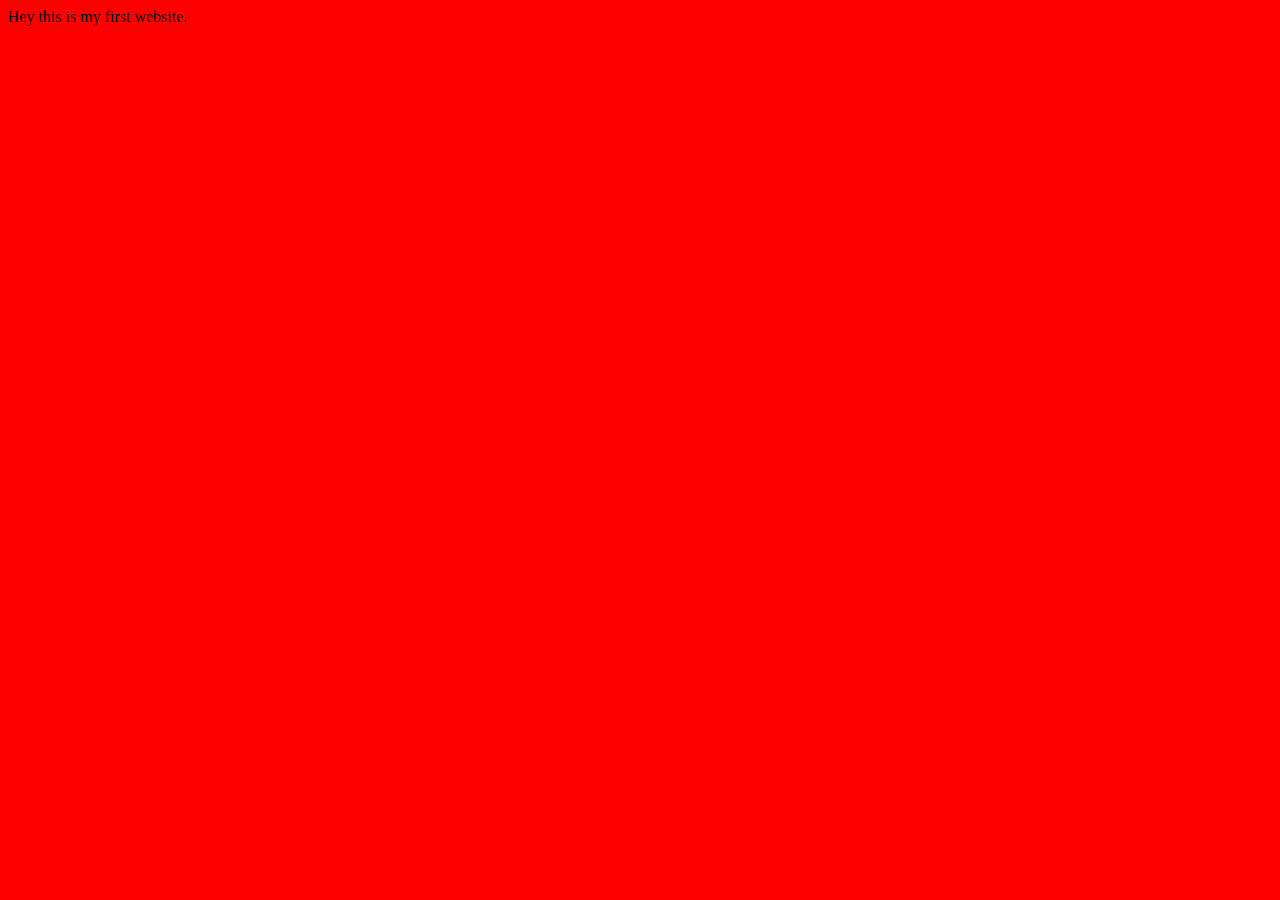
<file: 01_firstHtmlCode/index.html>
<!DOCTYPE html>
<html lang="en">
<head>
    <meta charset="UTF-8">
    <meta name="viewport" content="width=device-width, initial-scale=1.0">
    <title>Raj Shekhar's first website</title>
    <link rel="stylesheet" href="style.css">
</head>
<body>
    Hey this is my first website. 

    <script src="script.js"></script>
</body>
</html>
</file>
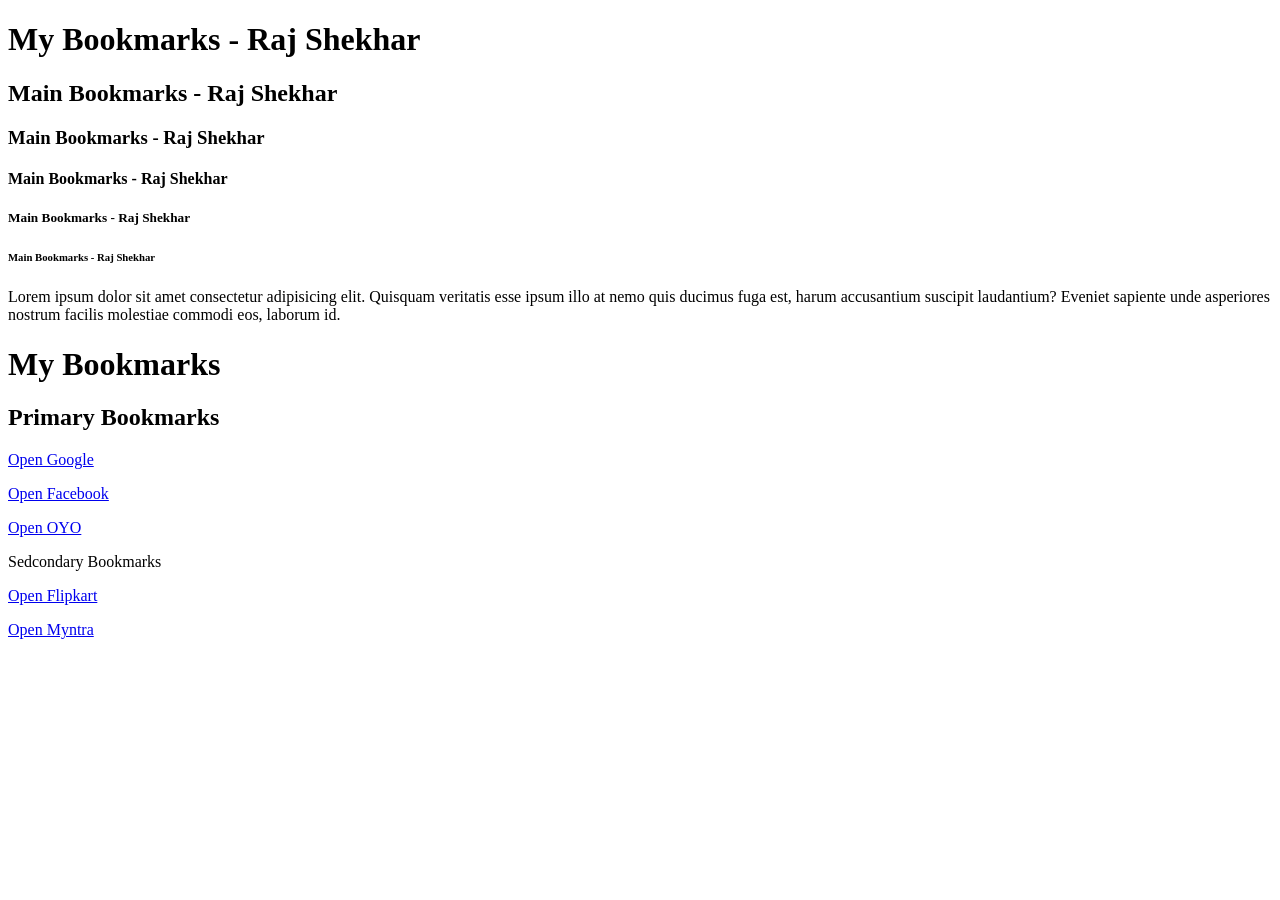
<file: 03_bookMarks/index.html>
<!DOCTYPE html>
<html lang="en">
<head>
    <meta charset="UTF-8">
    <meta name="viewport" content="width=device-width, initial-scale=1.0">
    <title>Bookmarks- Raj Shekhar</title>
</head>
<body>
    <h1>My Bookmarks - Raj Shekhar </h1>
    <h2>Main Bookmarks - Raj Shekhar </h2>
    <h3>Main Bookmarks - Raj Shekhar </h3>
    <h4>Main Bookmarks - Raj Shekhar </h4>
    <h5>Main Bookmarks - Raj Shekhar </h5>
    <h6>Main Bookmarks - Raj Shekhar </h6>

    <p>Lorem ipsum dolor sit amet consectetur adipisicing elit. Quisquam veritatis esse ipsum illo at nemo quis ducimus fuga est, harum accusantium suscipit laudantium? Eveniet sapiente unde asperiores nostrum facilis molestiae commodi eos, laborum id.</p>

    <h1>My Bookmarks </h1>
    <h2>Primary Bookmarks</h2>
    <p><a href="https://www.google.com">Open Google</a></p
    <p><a href="https://www.facebook.com">Open Facebook</a></p
    <p><a href="https://www.oyo.com">Open OYO</a></p
    <h2>Sedcondary Bookmarks</h2>
    <p><a href="https://www.flipkart.com">Open Flipkart</a></p
    <p><a href="https://www.myntra.com">Open Myntra</a></p    

</body>
</html>
</file>
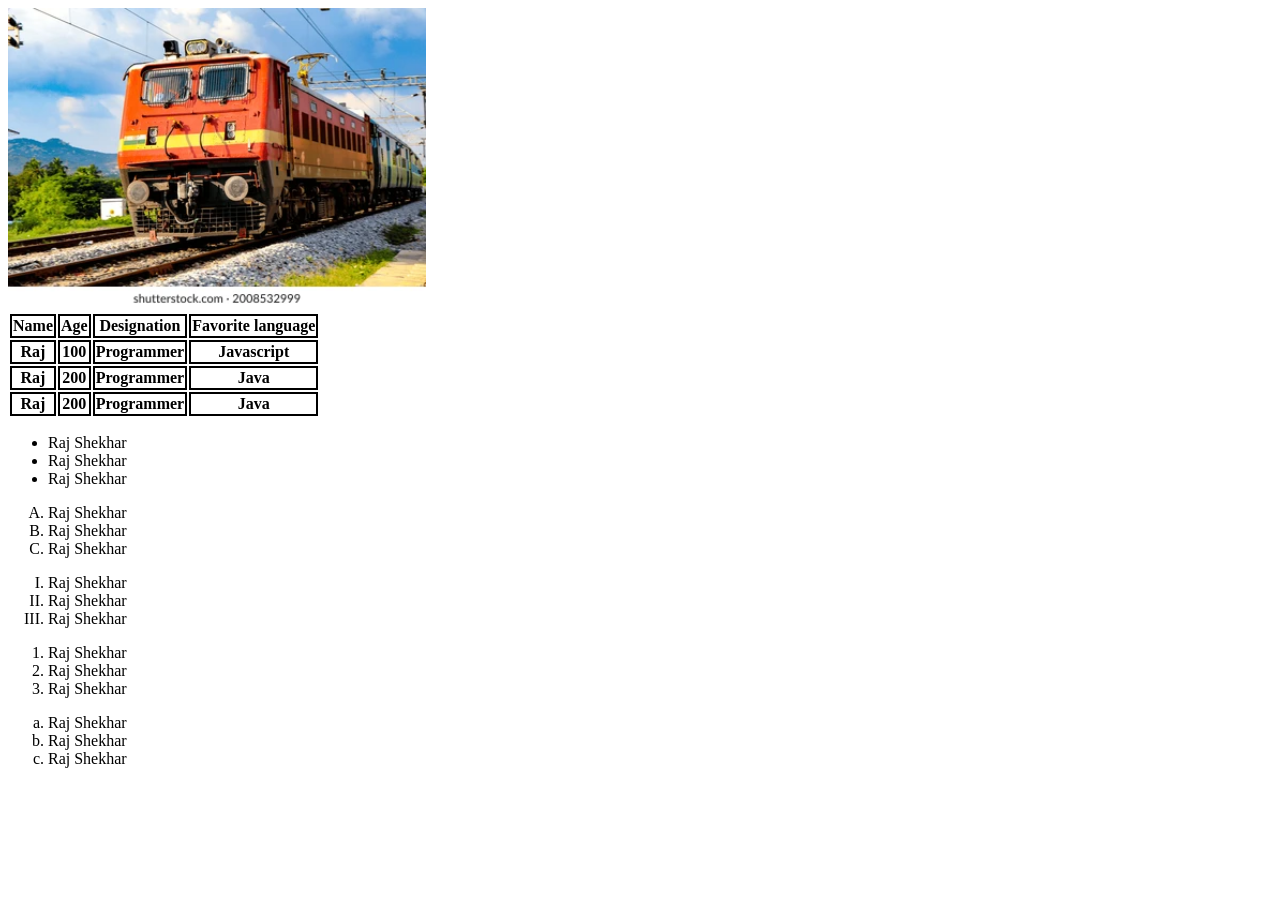
<file: 04_imageSetting/index.html>
<!DOCTYPE html>
<html lang="en">
<head>
    <meta charset="UTF-8">
    <meta name="viewport" content="width=device-width, initial-scale=1.0">
    <title>Images</title>
    <link rel="stylesheet" href="style.css">
</head>
<body>
    <img height="300" src="Train images.webp" alt="Train image">

    <table>
        <tr>
            <th>Name</th>
            <th>Age</th>
            <th>Designation</th>
            <th>Favorite language</th>
        </tr>
        <tr>
            <th>Raj</th>
            <th>100</th>
            <th>Programmer</th>
            <th>Javascript</th>
        </tr>
        <tr>
            <th>Raj</th>
            <th>200</th>
            <th>Programmer</th>
            <th>Java</th>
        </tr>
           <tr>
            <th>Raj</th>
            <th>200</th>
            <th>Programmer</th>
            <th>Java</th>
        </tr>
    </table>

    <ul>
        <li>Raj Shekhar</li>
        <li>Raj Shekhar</li>
        <li>Raj Shekhar</li>
    </ul>

    <ol type="A">
        <li>Raj Shekhar</li>
        <li>Raj Shekhar</li>
        <li>Raj Shekhar</li>
    </ol>

    <ol type="I">
        <li>Raj Shekhar</li>
        <li>Raj Shekhar</li>
        <li>Raj Shekhar</li>
    </ol>

     <ol type="1">
        <li>Raj Shekhar</li>
        <li>Raj Shekhar</li>
        <li>Raj Shekhar</li>
    </ol>

     <ol type="a">
        <li>Raj Shekhar</li>
        <li>Raj Shekhar</li>
        <li>Raj Shekhar</li>
    </ol>
</body>
</html>
</file>
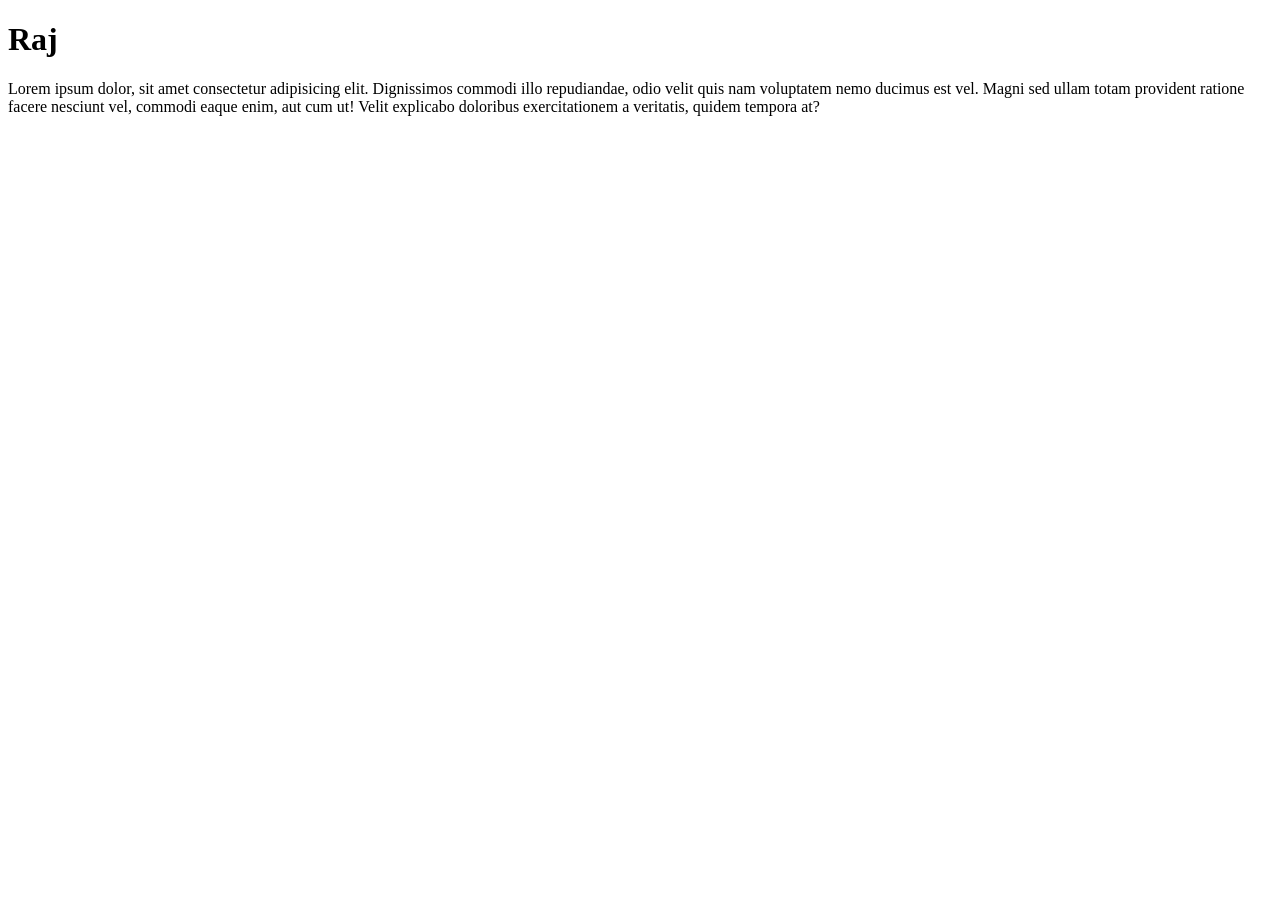
<file: 05_paraGraphs/index.html>
<!DOCTYPE html>
<html lang="en">
<head>
    <meta charset="UTF-8">
    <meta name="viewport" content="width=device-width, initial-scale=1.0">
    <title>About Raj- Web Developer</title>
</head>
<body>
    <h1>Raj</h1>
    <p>Lorem ipsum dolor, sit amet consectetur adipisicing elit. Dignissimos commodi illo repudiandae, odio velit quis nam voluptatem nemo ducimus est vel. Magni sed ullam totam provident ratione facere nesciunt vel, commodi eaque enim, aut cum ut! Velit explicabo doloribus exercitationem a veritatis, quidem tempora at?</p>
</body>
</html>
</file>
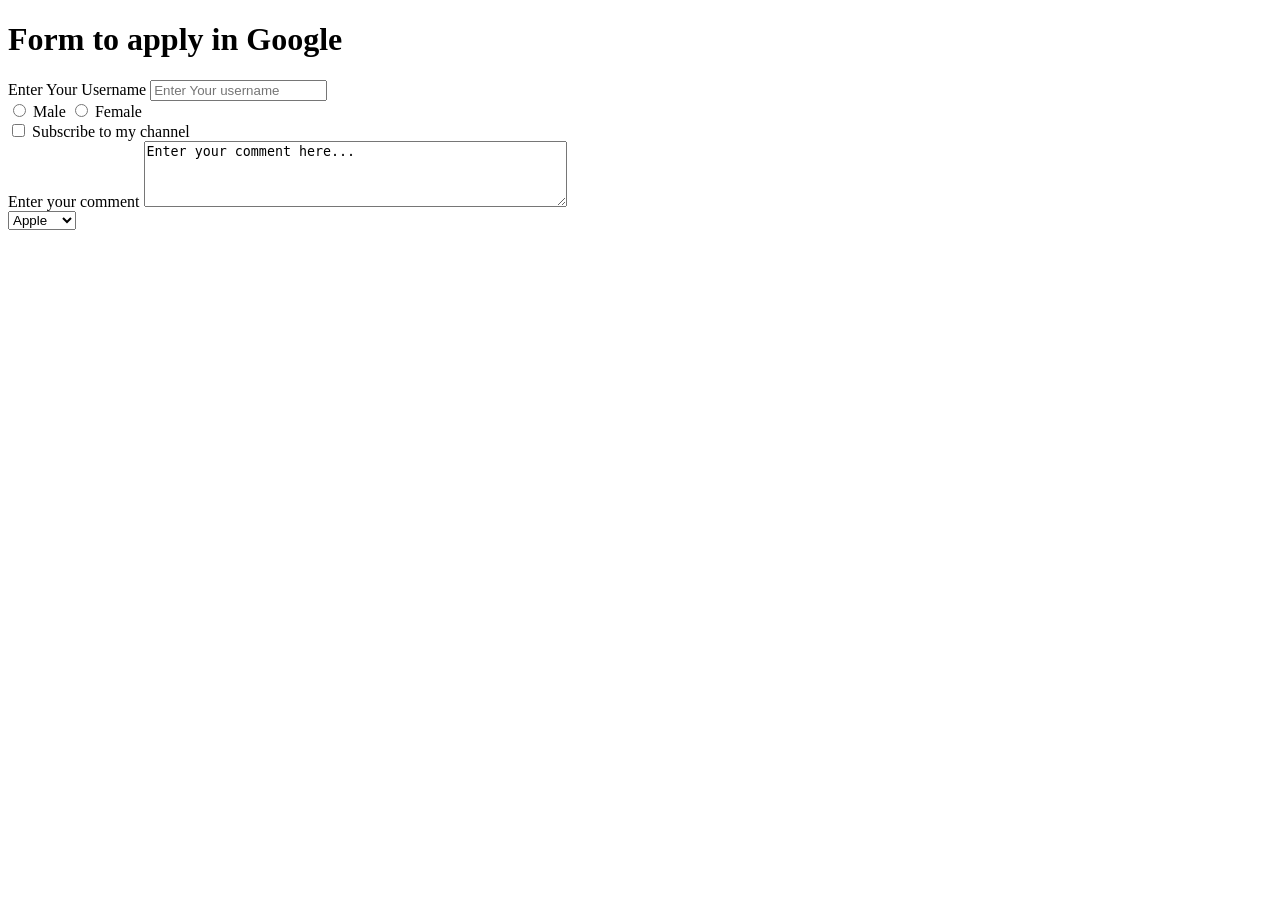
<file: 06_forms/index.html>
<!DOCTYPE html>
<html lang="en">
<head>
    <meta charset="UTF-8">
    <meta name="viewport" content="width=device-width, initial-scale=1.0">
    <title>Forms</title>
</head>
<body>
    <h1>Form to apply in Google</h1>
    <form action="post">
        <label for="username">Enter Your Username</label>
        <input type="text" id="username" name="username" placeholder="Enter Your username">

        <div>
            <input type="radio" id="male" name="gender" value="male">
            <label for="male">Male</label>
            <input type="radio" id="female" name="gender" value="female">
            <label for="female">Female</label>
        </div>

        <div>
            <input type="checkbox" id="subscribe" name="subscribe" value="yes">
            <label for="subscribe">Subscribe to my channel</label>
        </div>

        <div>
            <label for="comment">Enter your comment</label>
            <textarea name="comment" rows="4" cols="50" id="comment">Enter your comment here...</textarea>
        </div>

        <div>
            <select name="Fruits">
                <option value="apple">Apple</option>
                <option value="banana">Banana</option>
                <option value="orange">Orange</option>
                <option value="pea">Pea</option>
            </select>
        </div>

        
    </form>
</body>
</html>
</file>
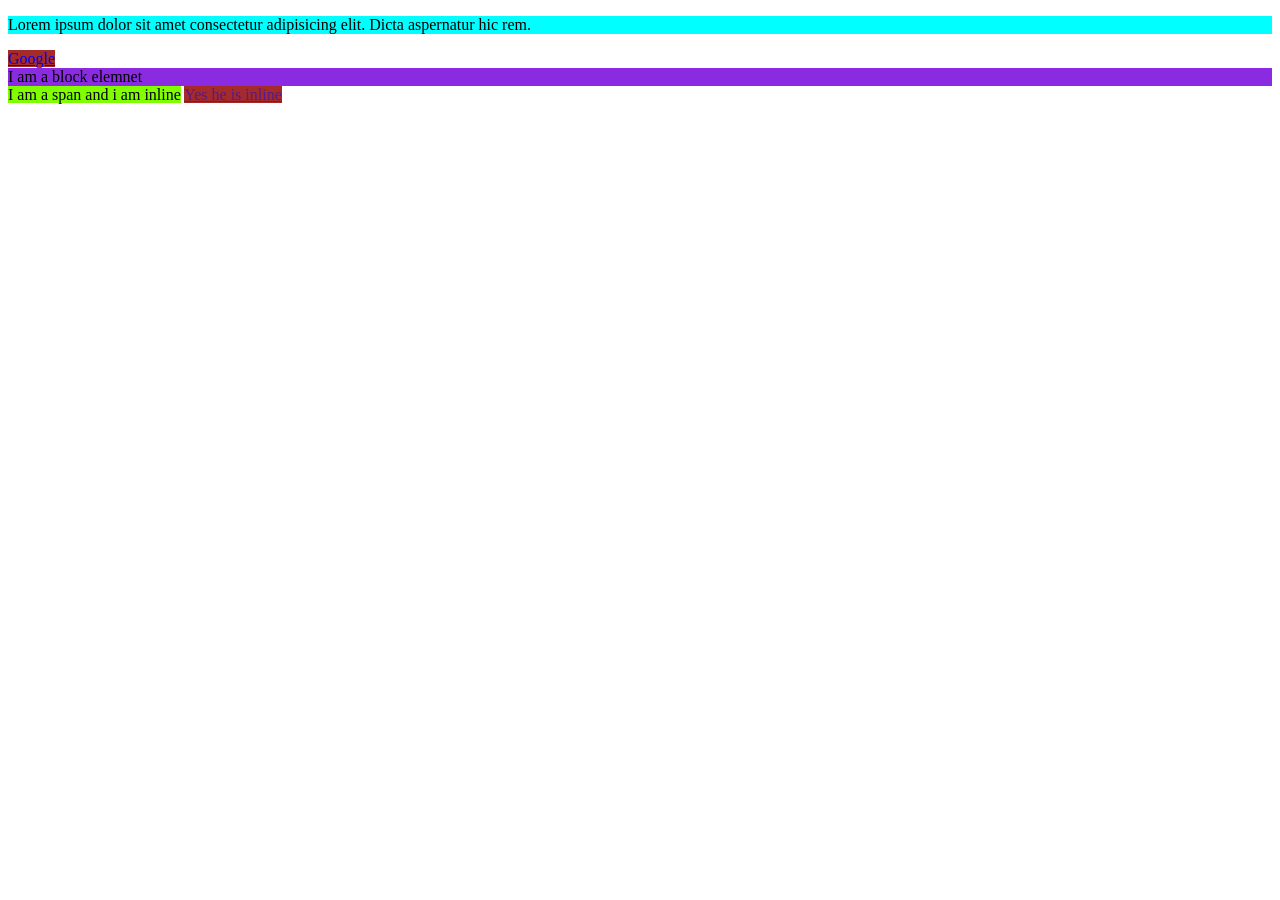
<file: 07_elements/index.html>
<!DOCTYPE html>
<html lang="en">
<head>
    <meta charset="UTF-8">
    <meta name="viewport" content="width=device-width, initial-scale=1.0">
    <title>Inline and Block element</title>
    <link rel="stylesheet" href="style.css">
</head>
<body>
    <p>Lorem ipsum dolor sit amet consectetur adipisicing elit. Dicta aspernatur hic rem.</p>
    <a href="https://www.google.com">Google</a>
    <div>I am a block elemnet</div>


    <span>I am a span and i am inline</span>
    <a href="">Yes he is inline</a>
</body>
</html>
</file>
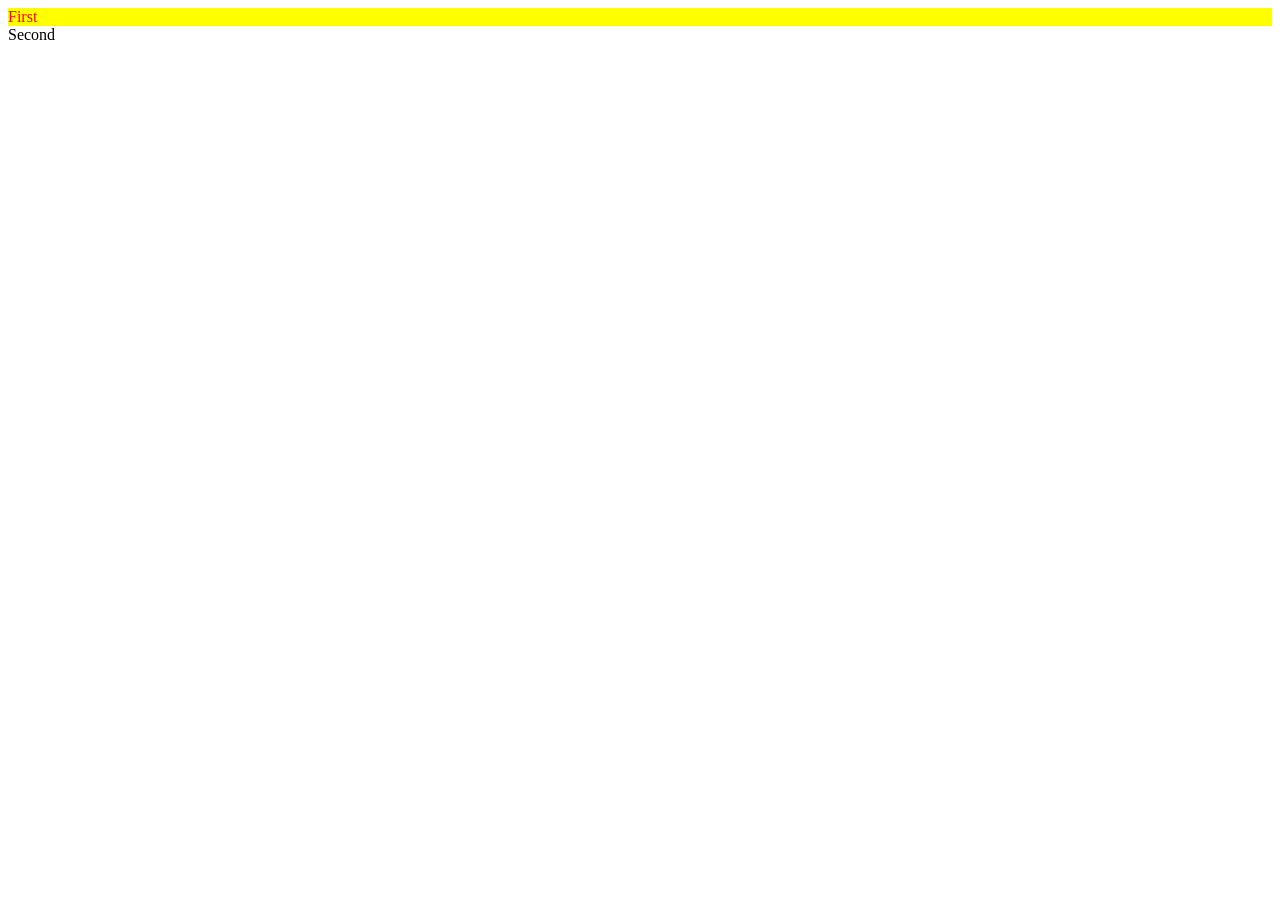
<file: 08_id&Classes/index.html>
<!DOCTYPE html>
<html lang="en">
<head>
    <meta charset="UTF-8">
    <meta name="viewport" content="width=device-width, initial-scale=1.0">
    <title>ID and Classes</title>
    <link rel="stylesheet" href="style.css">
</head>
<body>
    <div id="firstdev" class="red bg-yellow">First</div>
    <div id="seconddiv">Second</div>
    <span class="red"></span>
</body>
</html>
</file>
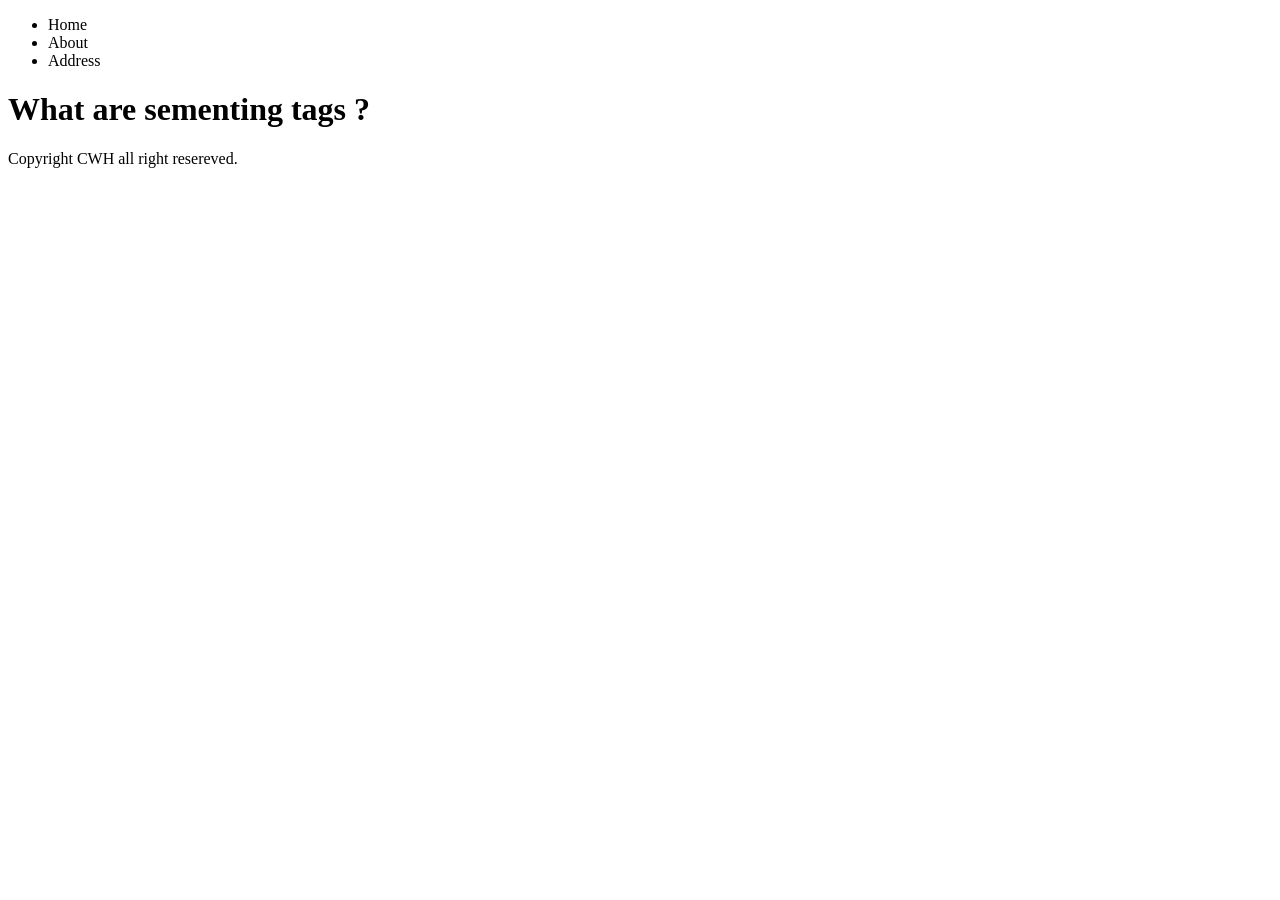
<file: 10_sementigTags/index.html>
<!DOCTYPE html>
<html lang="en">
<head>
    <meta charset="UTF-8">
    <meta name="viewport" content="width=device-width, initial-scale=1.0">
    <title>Document</title>
</head>
<body>
    <header>
        <nav>
            <ul>
                <li>Home</li>
                <li>About</li>
                <li>Address</li>
            </ul>
        </nav>
    </header>
    <main>
        <h1>What are sementing tags ?</h1>
    </main>

    <footer>
        Copyright CWH  all right resereved.
    </footer>

    

</body>
</html>
</file>
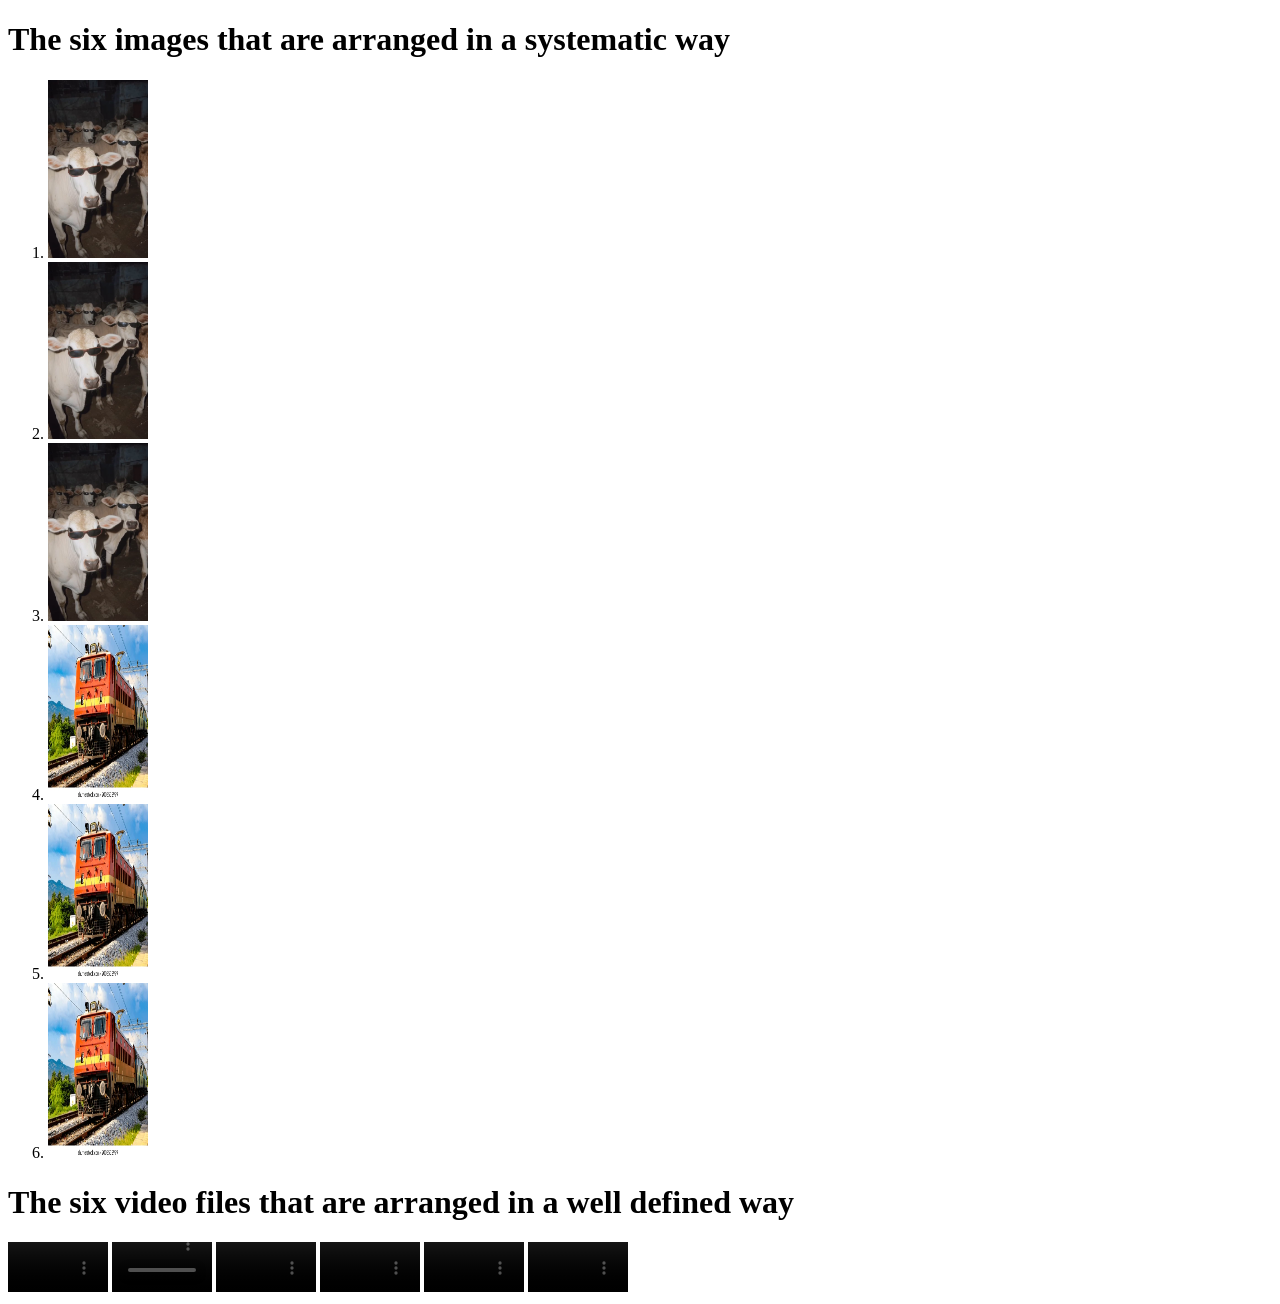
<file: 11_img&clips/index.html>
<!DOCTYPE html>
<html lang="en">
<head>
    <meta charset="UTF-8">
    <meta name="viewport" content="width=device-width, initial-scale=1.0">
    <title>Document</title>
</head>
<body>
    <h1>The six images that are arranged in a systematic way</h1>
    <ol>
        <li>
            <img src="image 1.jpg" width="100px" alt="">
        </li>
        <li>
            <img src="image 1.jpg" width="100px" alt="">
        </li>
        <li>
            <img src="image 1.jpg" width="100px" alt="">
        </li>
        <li>
            <img src="Train images.webp" width="100" height="175px" alt="">
        </li>
        <li>
            <img src="Train images.webp" width="100" height="175px" alt="">
        </li>
        <li>
            <img src="Train images.webp" width="100" height="175px" alt="">
        </li>
    </ol>

    <h1>The six video files that are arranged in a well defined way</h1>
    <video src="video 1.mp4" width="100px" loop controls ></video>
    <video src="video 1.mp4" width="100px" loop controls ></video>
    <video src="video 1.mp4" width="100px" loop controls ></video>
    <video src="video 2.mp4" width="100px" loop controls ></video>
    <video src="video 2.mp4" width="100px" loop controls ></video>
    <video src="video 2.mp4" width="100px" loop controls ></video>
</body>
</html>
</file>
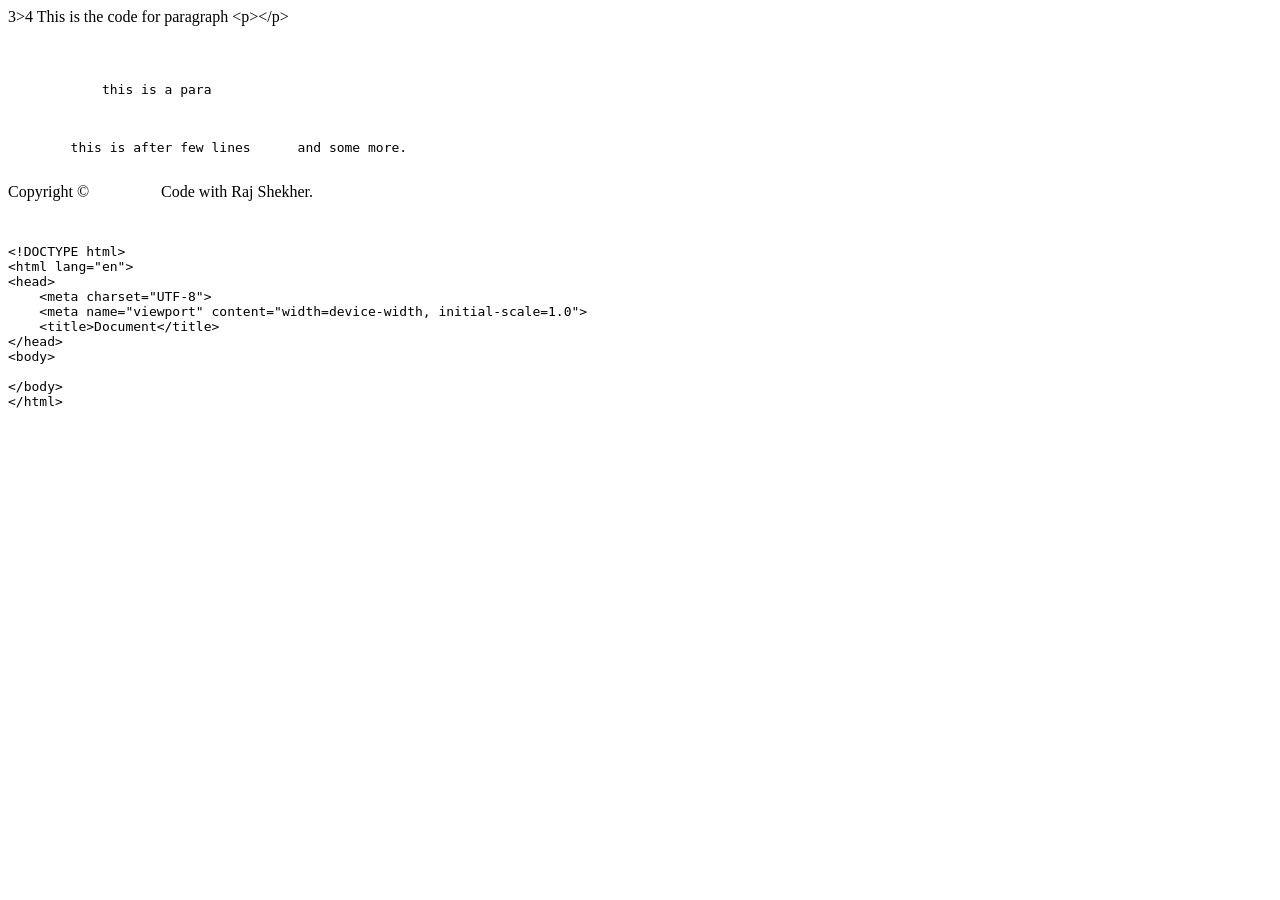
<file: 12_entity/index.html>
<!DOCTYPE html>
<html lang="en">
<head>
    <meta charset="UTF-8">
    <meta name="viewport" content="width=device-width, initial-scale=1.0">
    <title>Document</title>
</head>
<body>
    3>4
    This is the code for paragraph
    &lt;p&gt;&lt;/p&gt;
    <pre>
        <p>
            this is a para
        </p>
        this is after few lines      and some more.
    </pre>

    Copyright &copy;&nbsp;&nbsp;&nbsp;&nbsp;&nbsp;&nbsp;&nbsp;&nbsp;&nbsp;&nbsp;&nbsp;&nbsp;&nbsp;&nbsp;&nbsp;&nbsp;&nbsp;           Code with Raj Shekher.

    <pre><code>

&lt;!DOCTYPE html&gt;
&lt;html lang="en"&gt;
&lt;head&gt;
    &lt;meta charset="UTF-8"&gt;
    &lt;meta name="viewport" content="width=device-width, initial-scale=1.0"&gt;
    &lt;title&gt;Document&lt;/title&gt;
&lt;/head&gt;
&lt;body&gt;
    
&lt;/body&gt;
&lt;/html&gt;

        </code></pre>

</body>
</html>
</file>
<file: 01_firstHtmlCode/style.css>
body{
    background-color: red;
}
</file>
<file: 04_imageSetting/style.css>
th{
    border: 2px solid black;
}
</file>
<file: 07_elements/style.css>
p{
    background-color: aqua;
}
a{
    background-color: brown;
}
div{
    background-color: blueviolet;
}
span{
    background-color: chartreuse;
}
</file>
<file: 08_id&Classes/style.css>
.red{
    color: red;
}
.bg-yellow{
    background-color: yellow;
}

#firstdiv{
    /* background-color: blue; */
}
</file>
